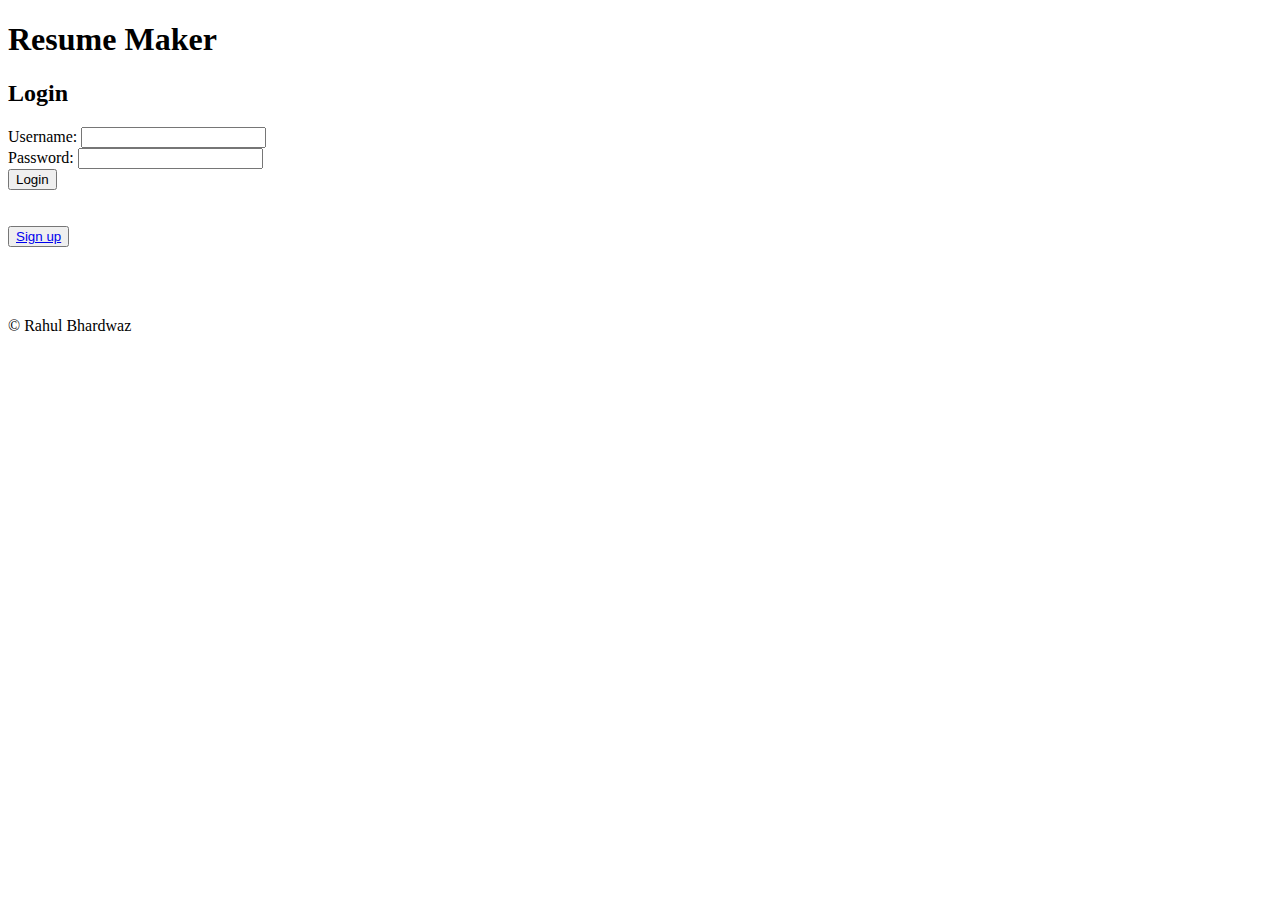
<file: login.html>
<!DOCTYPE html>
<html lang="en">
<head>
  <meta charset="UTF-8">
  <meta name="viewport" content="width=device-width, initial-scale=1.0">
  <title>Login - Resume Maker</title>
</head>
<body>
  <header>
    <h1>Resume Maker</h1>
  </header>
  
  <main>
    <h2>Login</h2>
    <form>
      <label for="username">Username:</label>
      <input type="text" id="username" name="username" required>
      <br>
      
      <label for="password">Password:</label>
      <input type="password" id="password" name="password" required>
      <br>
      <button type="submit">Login</button>
      <br>
      <br>
      <br>
    </form>
    
  </main>
  
  <footer>
    <button><a href="signup.html">Sign up</a></button>
    <br>
    <br>
    <br>
    <br>
    <p>&copy; Rahul Bhardwaz</p>
  </footer>
  
</body>
</html>
</file>
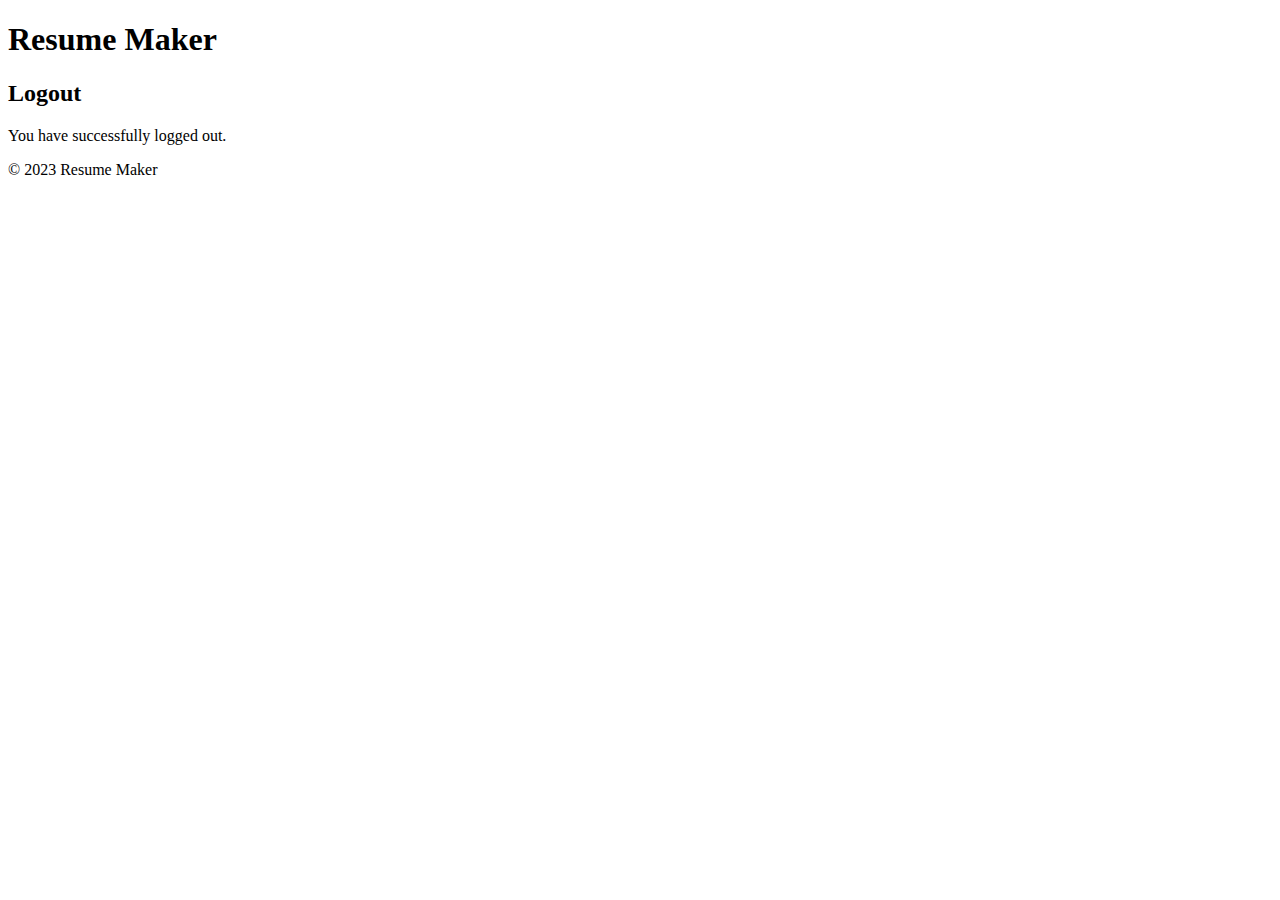
<file: logout.html>
<!DOCTYPE html>
<html lang="en">
<head>
  <meta charset="UTF-8">
  <meta name="viewport" content="width=device-width, initial-scale=1.0">
  <title>Logout - Resume Maker</title>
</head>
<body>
  <header>
    <h1>Resume Maker</h1>
  </header>
  
  <main>
    <h2>Logout</h2>
    <p>You have successfully logged out.</p>
  </main>
  
  <footer>
    <p>&copy; 2023 Resume Maker</p>
  </footer>
  
</body>
</html>
</file>
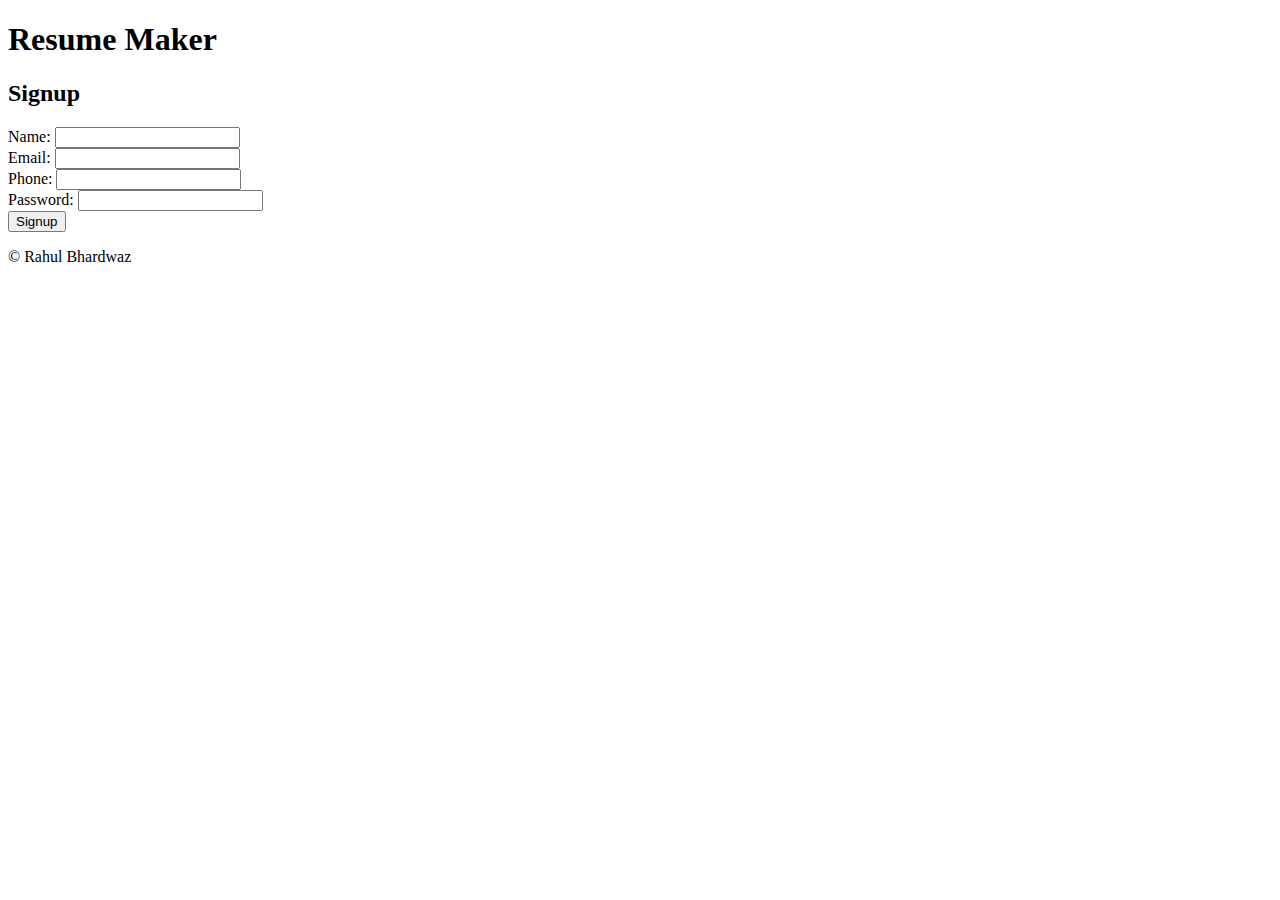
<file: signup.html>
<!DOCTYPE html>
<html lang="en">
<head>
  <meta charset="UTF-8">
  <meta name="viewport" content="width=device-width, initial-scale=1.0">
  <title>Signup - Resume Maker</title>
</head>
<body>
  <header>
    <h1>Resume Maker</h1>
  </header>
  
  <main>
    <h2>Signup</h2>
    <form>
      <label for="name">Name:</label>
      <input type="text" id="name" name="name" required>
      <br>
      
      <label for="email">Email:</label>
      <input type="email" id="email" name="email" required>
      <br>
      
      <label for="phone">Phone:</label>
      <input type="tel" id="phone" name="phone" required>
      <br>
      
      <label for="password">Password:</label>
      <input type="password" id="password" name="password" required>
      <br>
      
      <button type="submit">Signup</button>
      <br>
    </form>
  </main>
  
  <footer>
    <p>&copy; Rahul Bhardwaz</p>
  </footer>
  
</body>
</html>
</file>
